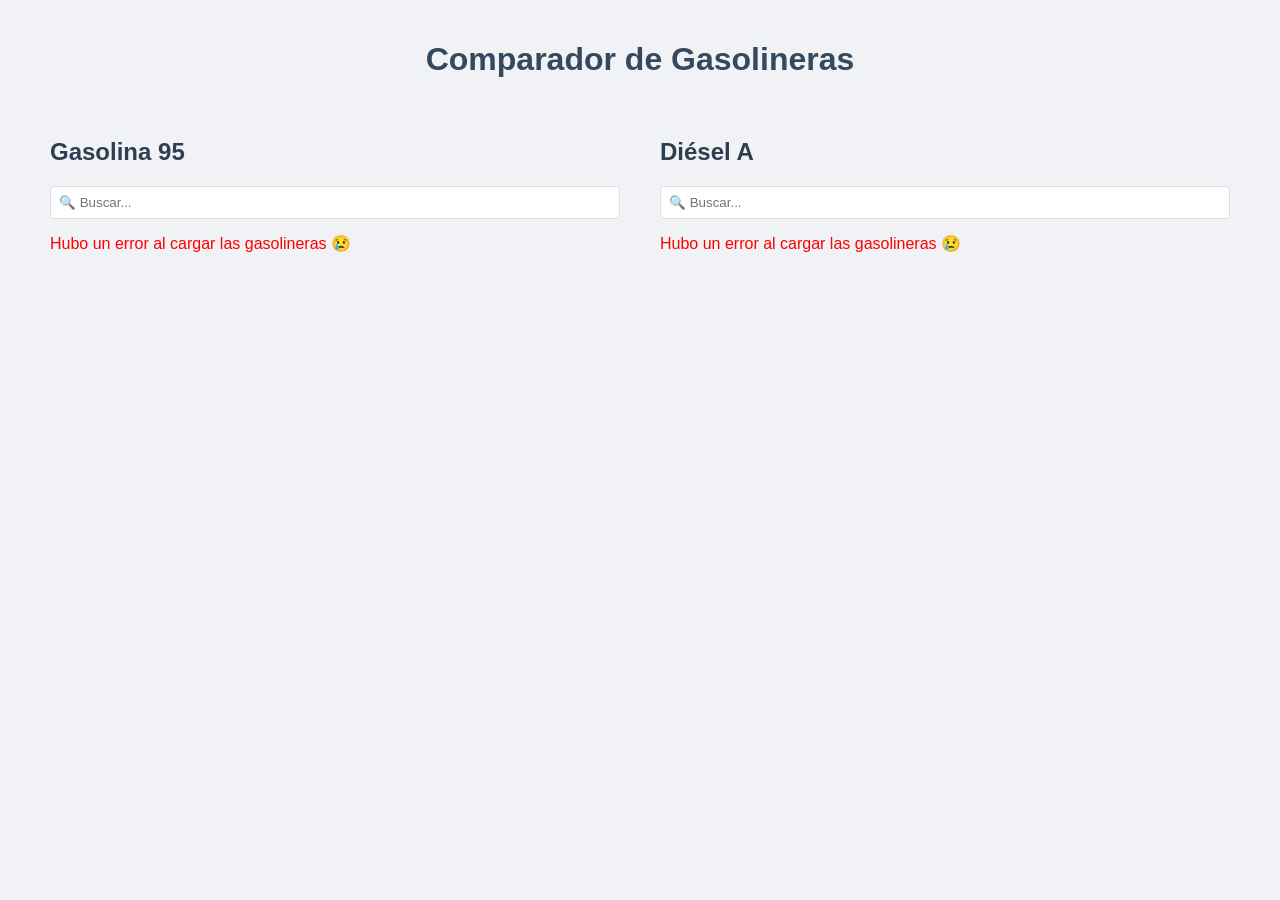
<file: index.html>
<!DOCTYPE html>
<html lang="">
  <head>
    <meta charset="UTF-8">
    <link rel="icon" href="/favicon.ico">
    <meta name="viewport" content="width=device-width, initial-scale=1.0">
    <title>Vite App</title>
    <script type="module" crossorigin src="assets/index-LCq254gd.js"></script>
    <link rel="stylesheet" crossorigin href="assets/index-RgZGtVXt.css">
  </head>
  <body>
    <div id="app"></div>
  </body>
</html>
</file>
<file: assets/index-RgZGtVXt.css>
.lista-contenedor[data-v-7e5532bf]{flex:1;min-width:300px;padding:10px}.panel-favorita[data-v-7e5532bf]{color:#f08c00;background:#fff9db;border:1px solid #fab005;border-radius:5px;margin-bottom:15px;padding:10px;font-size:.8rem}.buscador-contenedor[data-v-7e5532bf]{margin-bottom:15px;display:flex}.buscador-input[data-v-7e5532bf]{border:1px solid #ddd;border-radius:4px;flex:1;padding:8px}.btn-limpiar[data-v-7e5532bf]{color:#fff;cursor:pointer;background:#e74c3c;border:none;border-radius:0 4px 4px 0;margin-left:-1px;padding:0 10px}.mensaje[data-v-7e5532bf]{color:#666;font-size:1rem}.error[data-v-7e5532bf]{color:red}.lista-gasolineras[data-v-7e5532bf]{padding:0;list-style:none}.tarjeta-gasolinera[data-v-7e5532bf]{background:#f4f4f9;border-left:5px solid #42b883;border-radius:8px;margin-bottom:10px;padding:15px}.tarjeta-gasolinera.serv-24h[data-v-7e5532bf]{background:#e4fcff;border-left:5px solid #78c5fb}h3[data-v-7e5532bf]{margin:0 0 5px;font-size:1.1rem}p[data-v-7e5532bf]{color:#555;margin:3px 0;font-size:.9rem}.enlace-favorito[data-v-7e5532bf]{color:#3498db;margin-top:10px;font-size:.8rem;text-decoration:none;display:inline-block}.enlace-favorito[data-v-7e5532bf]:hover{text-decoration:underline}body{color:#2c3e50;background-color:#f0f2f5;margin:0}.app-contenedor{max-width:1200px;margin:0 auto;padding:20px;font-family:Segoe UI,Tahoma,Geneva,Verdana,sans-serif}h1{text-align:center;color:#34495e;margin-bottom:30px}.listas-paralelo{flex-wrap:wrap;justify-content:center;gap:20px;display:flex}@media (width<=768px){.listas-paralelo{flex-direction:column}}
</file>
